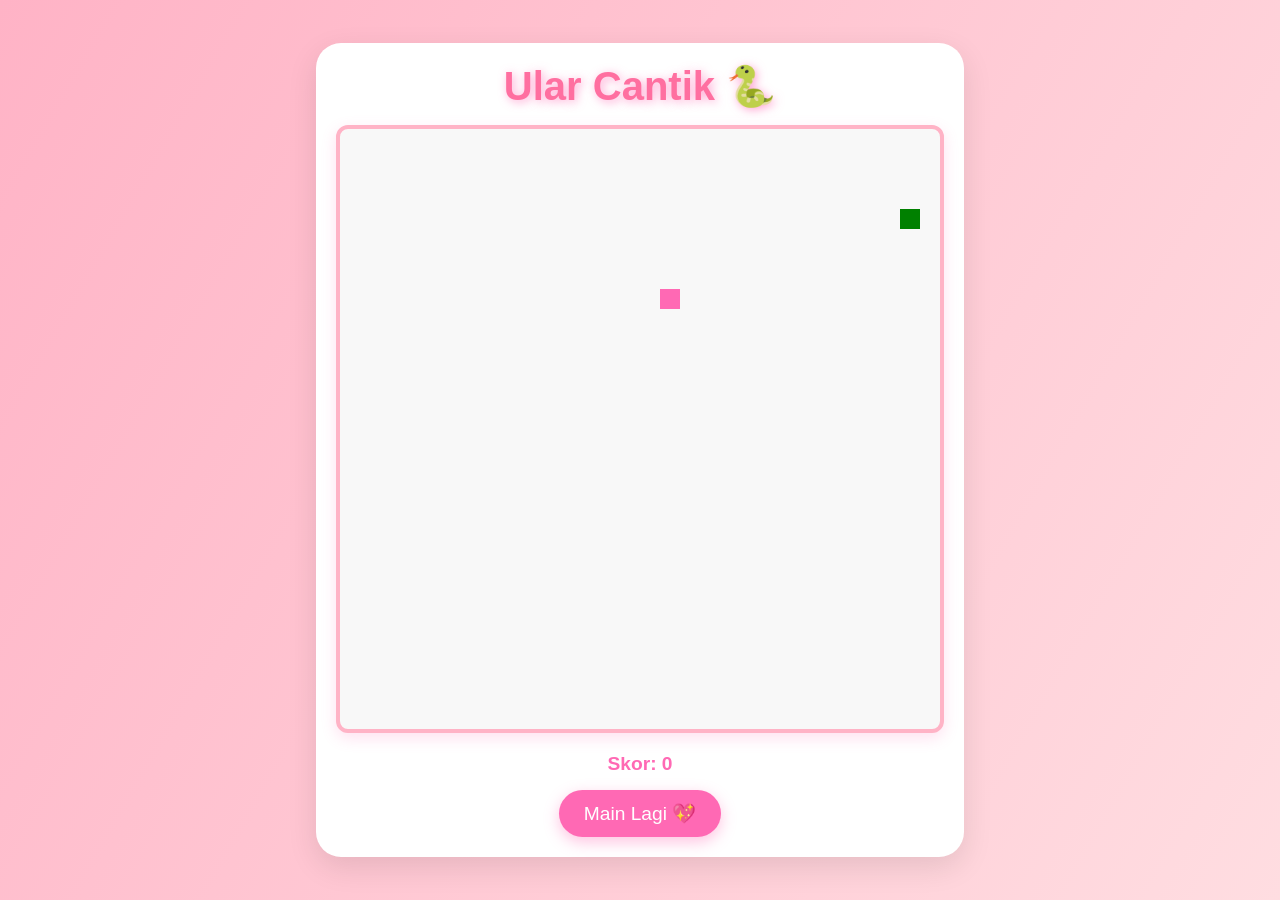
<file: index.html>
<!DOCTYPE html>
<html lang="id">
<head>
    <meta charset="UTF-8">
    <meta name="viewport" content="width=device-width, initial-scale=1.0">
    <title>Ular Cantik</title>
    <link rel="stylesheet" href="ular.css">
</head>
<body>
    <div class="game-container">
        <h1>Ular Cantik 🐍</h1>
        <canvas id="gameCanvas" width="600" height="600"></canvas>
        <div class="info">
            <p>Skor: <span id="score">0</span></p>
            <button id="restartButton">Main Lagi 💖</button>
        </div>
    </div>
    <script src="ular.js"></script>
</body>
</html>
</file>
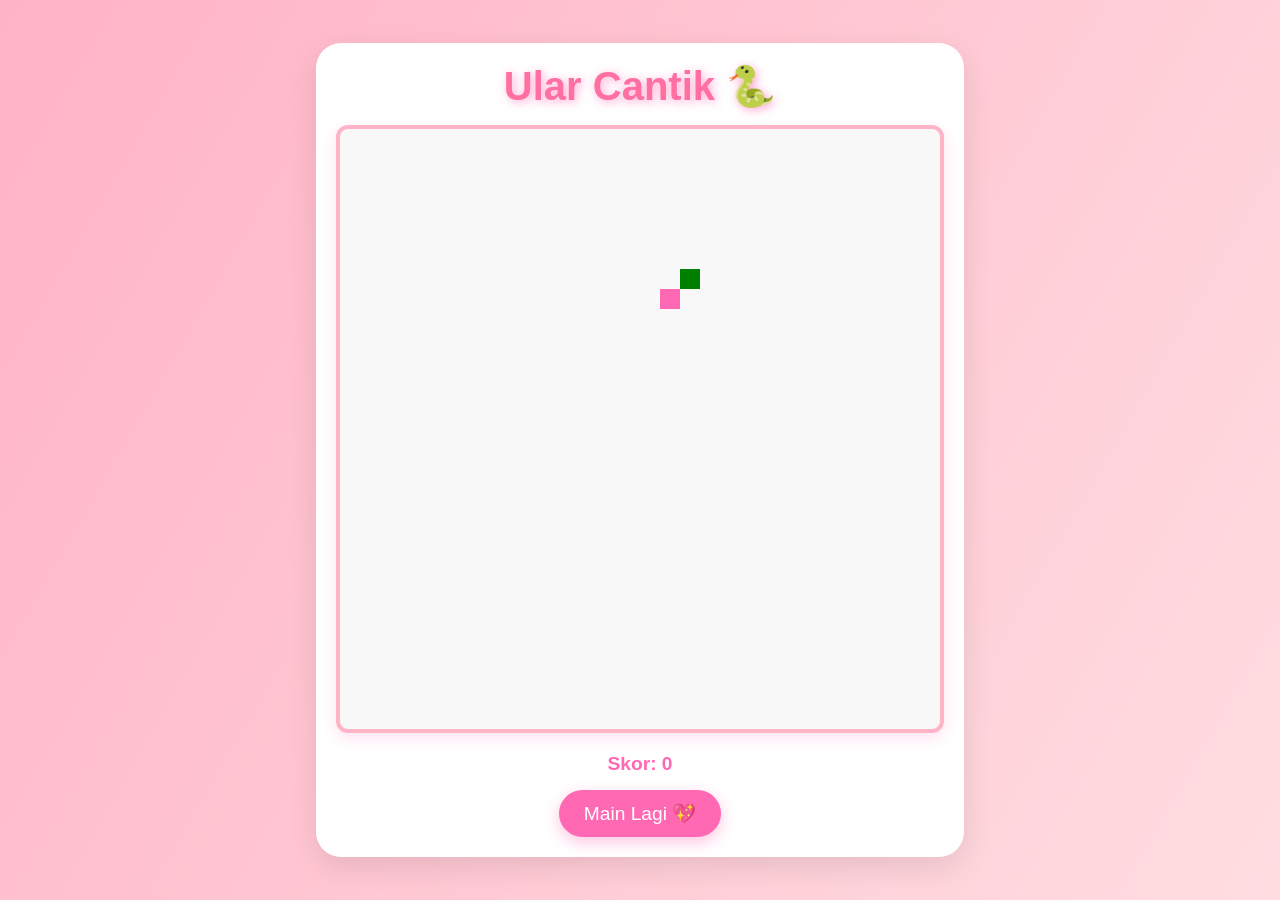
<file: Index.html>
<!DOCTYPE html>
<html lang="id">
<head>
    <meta charset="UTF-8">
    <meta name="viewport" content="width=device-width, initial-scale=1.0">
    <title>Ular Cantik</title>
    <link rel="stylesheet" href="/ular.css">
</head>
<body>
    <div class="game-container">
        <h1>Ular Cantik 🐍</h1>
        <canvas id="gameCanvas" width="600" height="600"></canvas>
        <div class="info">
            <p>Skor: <span id="score">0</span></p>
            <button id="restartButton">Main Lagi 💖</button>
        </div>
    </div>
    <script src="/ular.js"></script>
</body>
</html>
</file>
<file: ular.css>
/* Reset dan penataan body */
* {
    margin: 0;
    padding: 0;
    box-sizing: border-box;
}

body {
    font-family: 'Poppins', sans-serif;
    background: linear-gradient(120deg, #ffb3c6, #ffdde1);
    display: flex;
    justify-content: center;
    align-items: center;
    height: 100vh;
    overflow: hidden;
    color: #ff69b4;
}

/* Container utama permainan */
.game-container {
    display: flex;
    flex-direction: column;
    align-items: center;
    padding: 20px;
    background-color: #fff;
    border-radius: 25px;
    box-shadow: 0 10px 30px rgba(0, 0, 0, 0.1);
    transition: transform 0.3s ease-in-out;
}

.game-container:hover {
    transform: scale(1.05);
}

/* Judul permainan */
h1 {
    font-size: 2.5rem;
    text-align: center;
    color: #ff6fa0;
    text-shadow: 2px 2px 10px rgba(255, 105, 180, 0.6);
    margin-bottom: 15px;
}

/* Kanvas permainan */
canvas {
    background: #f8f8f8;
    border: 4px solid #ffb3c6;
    border-radius: 12px;
    box-shadow: 0 5px 15px rgba(255, 105, 180, 0.2);
    cursor: pointer;
    transition: transform 0.2s ease-in-out;
}

canvas:hover {
    transform: scale(1.05);
}

/* Informasi skor */
.info {
    margin-top: 20px;
    text-align: center;
}

.info p {
    font-size: 1.2rem;
    font-weight: bold;
}

/* Tombol untuk restart */
button {
    background-color: #ff69b4;
    color: white;
    font-size: 1.2rem;
    padding: 12px 25px;
    border-radius: 50px;
    border: none;
    margin-top: 15px;
    cursor: pointer;
    box-shadow: 0 5px 15px rgba(255, 105, 180, 0.4);
    transition: all 0.3s ease-in-out;
}

button:hover {
    background-color: #ff3385;
    transform: scale(1.1);
}

button:active {
    background-color: #ff5c8d;
    box-shadow: 0 2px 8px rgba(255, 105, 180, 0.7);
}

/* Efek animasi untuk teks */
h1, p {
    animation: fadeIn 1s ease-in-out forwards;
}

/* Animasi fade-in untuk teks */
@keyframes fadeIn {
    0% {
        opacity: 0;
        transform: translateY(-10px);
    }
    100% {
        opacity: 1;
        transform: translateY(0);
    }
}
</file>
